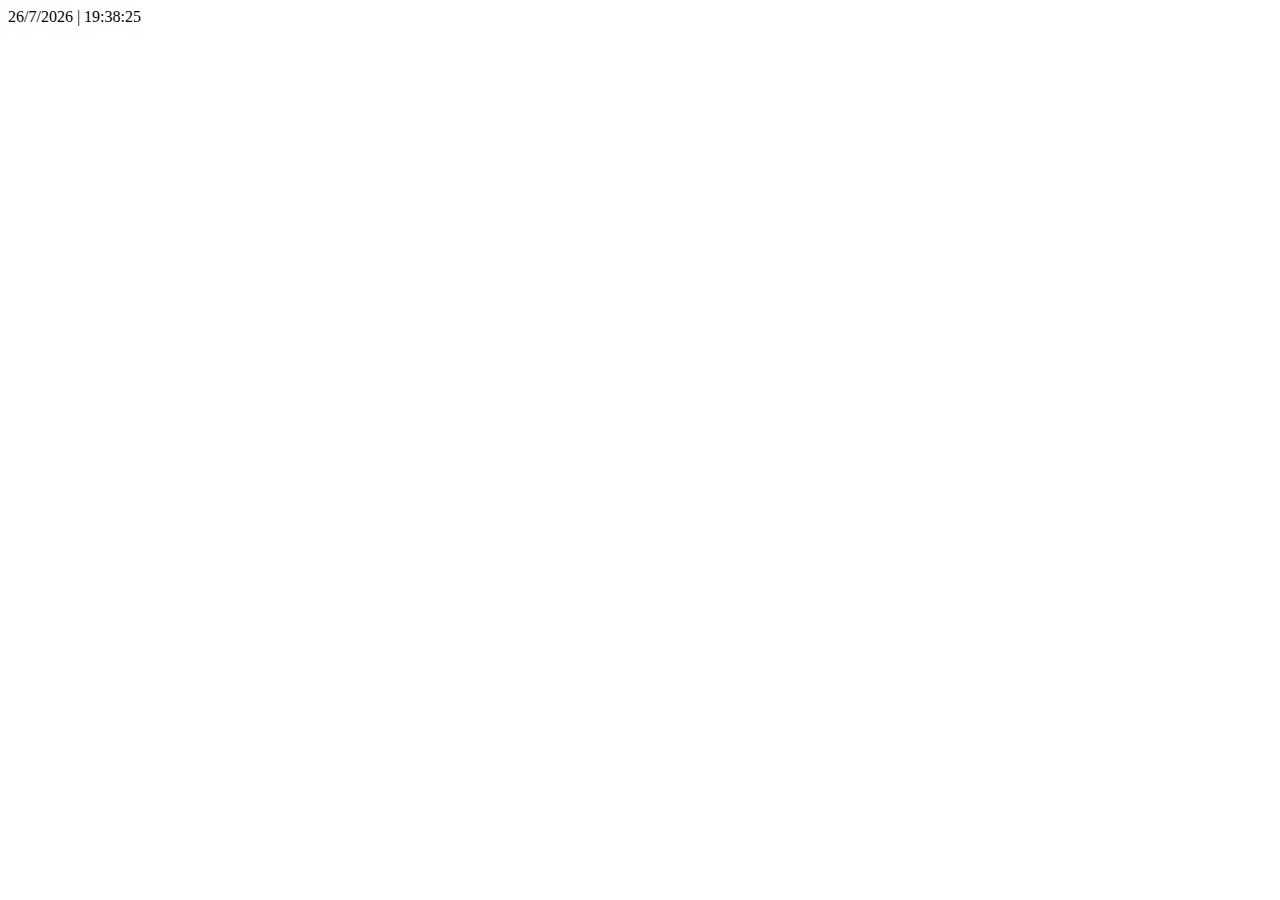
<file: index.html>
<!DOCTYPE HTML>
<html lang="pl">
<head>
	<meta charset="utf-8" />
	<title>Odliczanie czasu</title>
	
	<script type="text/javascript" src="timer.js"></script>
	
</head>
<body onload="odliczanie();">

	<div id="zegar"></div> 
	
</body>
</html>
</file>
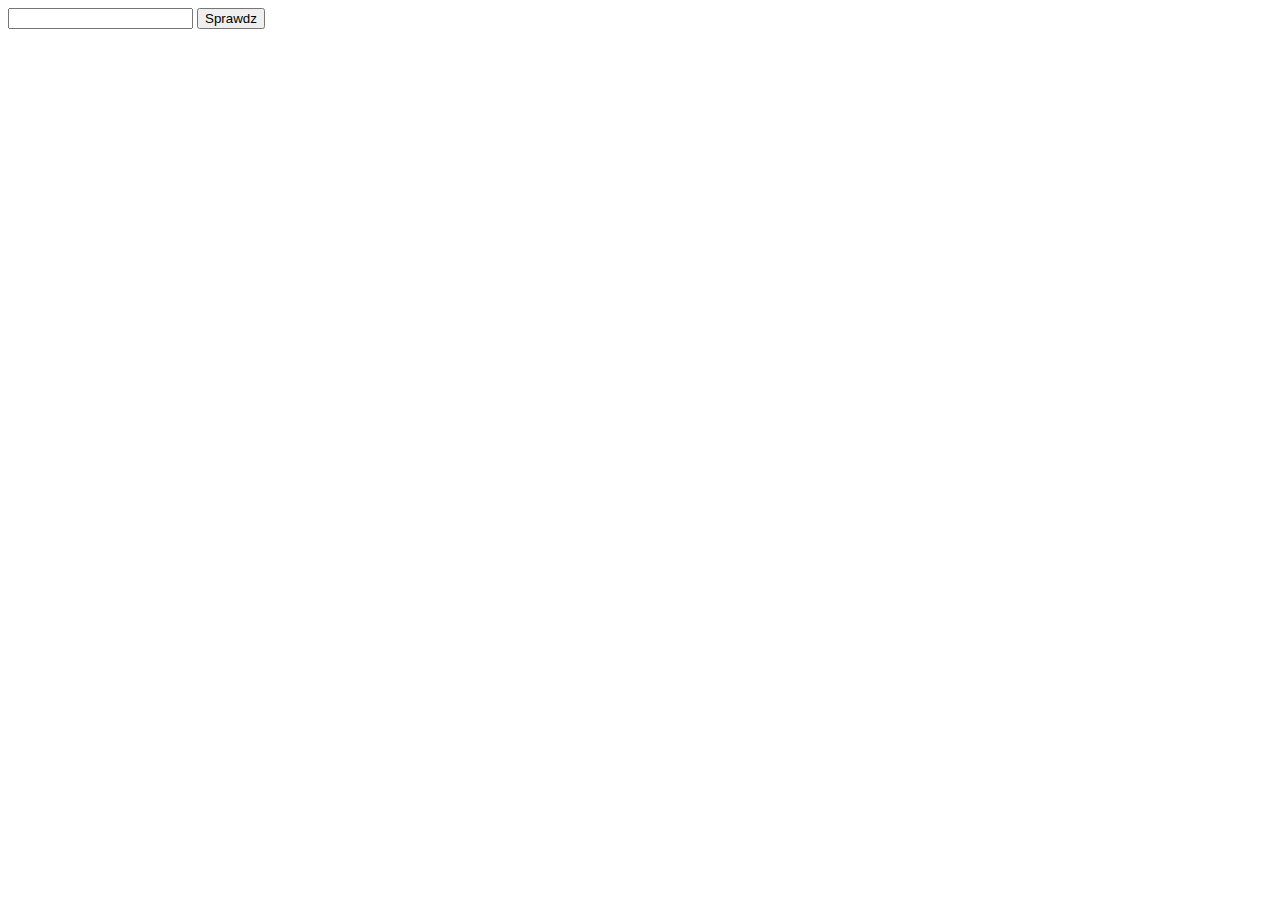
<file: index2.html>
<!DOCTYPE html>
<html lang="pl" >
<head> 
    <meta charset="utf-8"/>

    <script type="text/javascript">

        function sprawdz()
        {
            var liczba = document.getElementById("pole").value;
      

            if(liczba > 0) document.getElementById("wynik").innerHTML="dodatnie";
            else if(liczba<0) document.getElementById("wynik").innerHTML = "ujemne";
            else if(liczba==0) document.getElementById("wynik").innerHTML = "zero";
            else document.getElementById("wynik").innerHTML = "to nie jest liczba";

        }

    </script>
    <title> Odlicznie czasu</title> 
</head>

<body>

    <input type ="text" id="pole" />
    <input type="submit" value = "Sprawdz" onclick="sprawdz()" />


	
	<div id="wynik"></div>
    </div>
</body>

</html>
</file>
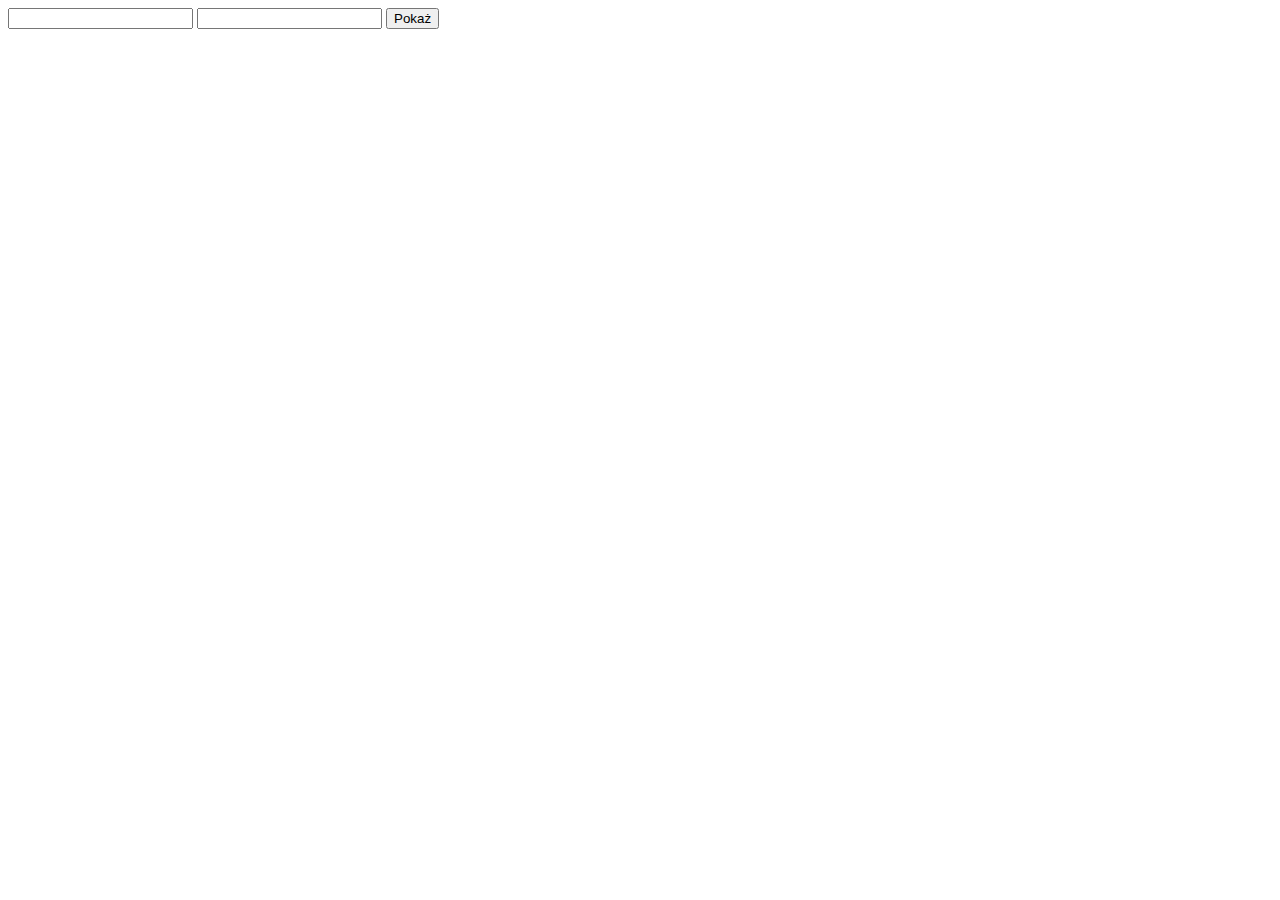
<file: index3.html>
<!DOCTYPE html>
<html lang="pl" >
<head> 
    <meta charset="utf-8"/>
    <title> Odlicznie czasu</title> 
    <script type="text/javascript">

        function wypisz()
        {
            var liczba1 = document.getElementById("pole1").value;
            var liczba2 = document.getElementById("pole2").value;
            var napis = "";


            for( i=liczba1; i<=liczba2; i++){
                napis = napis + i + " ";
            }
            document.getElementById("wynik").innerHTML = napis;
        }
    </script>
</head>

<body >
	<input type="text" id="pole1" />
		<input type="text" id="pole2" />
		<input type="submit" value="Pokaż" onclick="wypisz()"/>


    <div id="wynik"></div>
    </div>
</body>

</html>
</file>
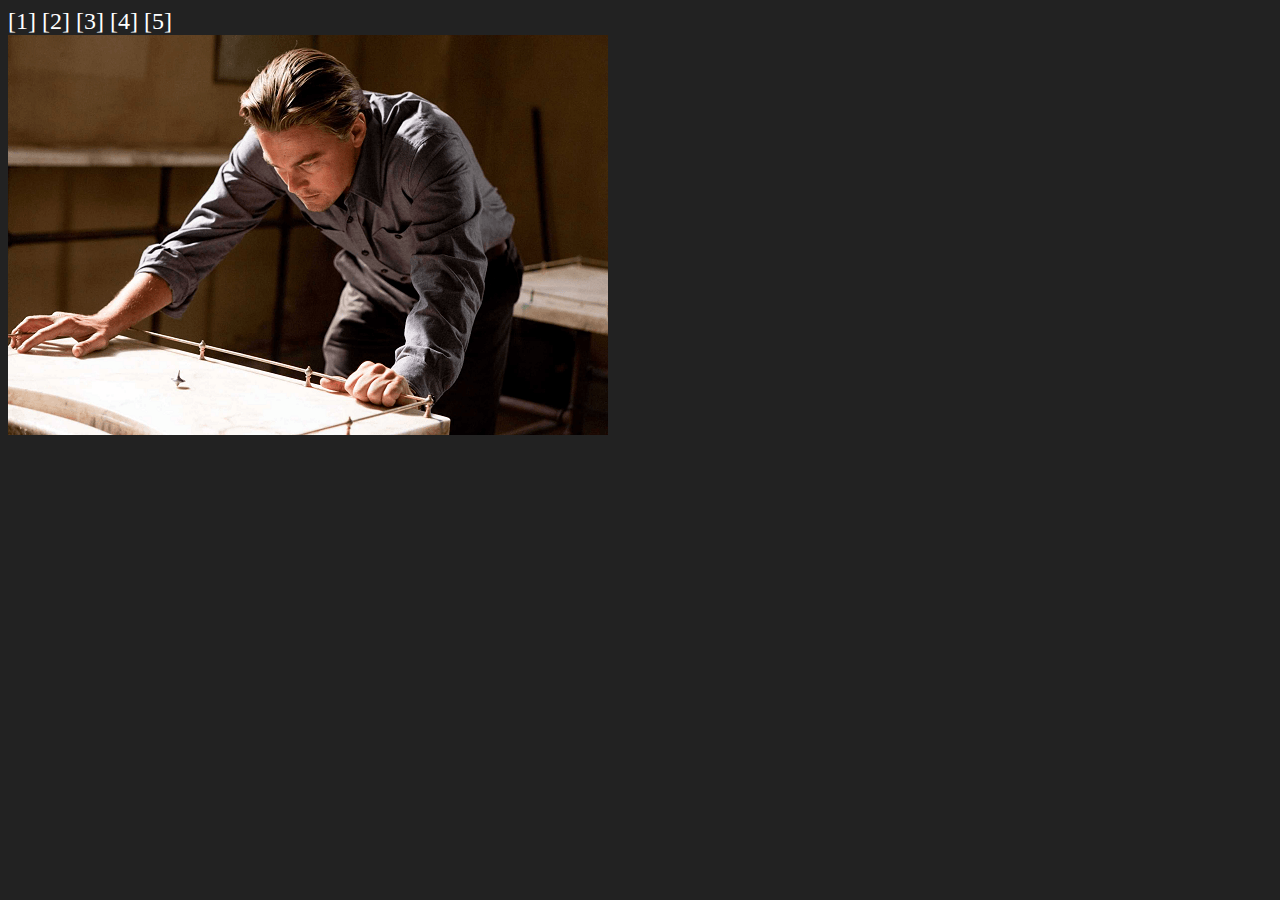
<file: index4.html>
<!DOCTYPE html>
<html lang="pl" >
<head> 
    <meta charset="utf-8"/>
    <style>
        body{
            background-color: #222222;
            font-size : 24px;
            color :white;
        }
    </style>
    <title> Odlicznie czasu</title> 
    <script src="https://code.jquery.com/jquery-3.1.1.min.js"></script>
    <script type="text/javascript">

        var numer = Math.floor(Math.random()*5) +1;

var timer1 = 0;
var timer2 = 0;
        function ustawslaj(nrslajdu)
        {
            clearTimeout(timer1);
				clearTimeout(timer2);
				numer = nrslajdu - 1;
				
				schowaj();
				setTimeout("zmienslajd()", 500);
        }
        function schowaj()
        {
            $("#slider").fadeOut(500);
        }

        function zmienslajd(){
                numer++;
                if(numer > 5) numer = 1;
                var plik = "<img src=\"slajdy/slajd" + numer + ".png\" />";
                document.getElementById("slider").innerHTML = plik;

                $("#slider").fadeIn(500);

               timer1 =  setTimeout("zmienslajd()", 5000);
			timer2 = setTimeout("schowaj()", 4500);
        }
    </script>
</head>

<body onload="zmienslajd()">
    <span onclick="ustawslaj(1)" style ="cursor:pointer;"> [1]</span>
    <span onclick="ustawslaj(2)" style ="cursor:pointer;"> [2]</span>
    <span onclick="ustawslaj(3)" style ="cursor:pointer;"> [3]</span>
    <span onclick="ustawslaj(4)" style ="cursor:pointer;"> [4]</span>
    <span onclick="ustawslaj(5)" style ="cursor:pointer;"> [5]</span>

    <div id ="slider">

    </div>
  
</body>

</html>
</file>
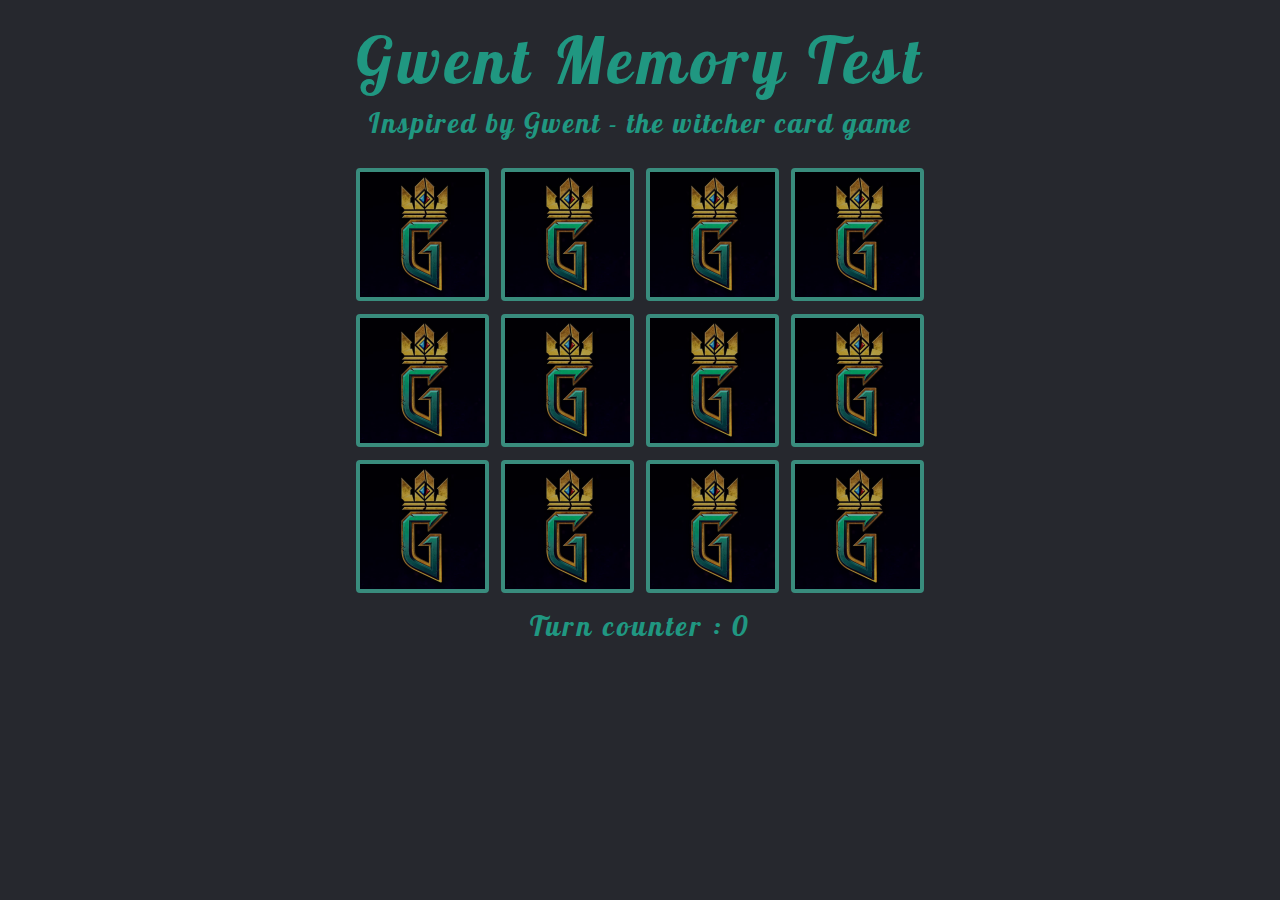
<file: JS5/gra.html>
<!DOCTYPE html>
<html lang="pl">
<head>

	<meta charset="utf-8">
	<title>Gwent Memory Test</title>
	<meta name="description" content="JS Memory Game inspired by Gwent">
	<meta name="keywords" content="javascript, jQuery, game, gwent, memory">
	<meta name="author" content="MZ">
	
	<meta http-equiv="X-Ua-Compatible" content="IE=edge,chrome=1">
	
	<link rel="stylesheet" href="main.css">

	<link href="https://fonts.googleapis.com/css?family=Lobster&amp;subset=latin-ext" rel="stylesheet">
	
	<!--[if lt IE 9]>
	<script src="//cdnjs.cloudflare.com/ajax/libs/html5shiv/3.7.3/html5shiv.min.js"></script>
	<![endif]-->

</head>

<body>

	<header>

		<h1> Gwent Memory Test </h1>
		<p> Inspired by <a  href="https://www.playgwent.com/pl" > Gwent - the witcher card game </a></p>


	</header>
	<main>

		<article>

			<div class="board">

				<div class="card" id="c0"> </div>
				<div class="card" id="c1"> </div>
				<div class="card" id="c2"> </div>
				<div class="card" id="c3"> </div>

				<div class="card" id="c4"> </div>
				<div class="card" id="c5"> </div>
				<div class="card" id="c6"> </div>
				<div class="card" id="c7"> </div>

				<div class="card" id="c8"> </div>
				<div class="card" id="c9"> </div>
				<div class="card" id="10"> </div>
				<div class="card" id="11"> </div>

				<div class="score"> Turn counter : 0 </div>
			</div>


		</article>
	</main>
	<script src="jquery-3.2.1.min.js"></script>
	<script src="memory.js"></script>
	
</body>
</html>
</file>
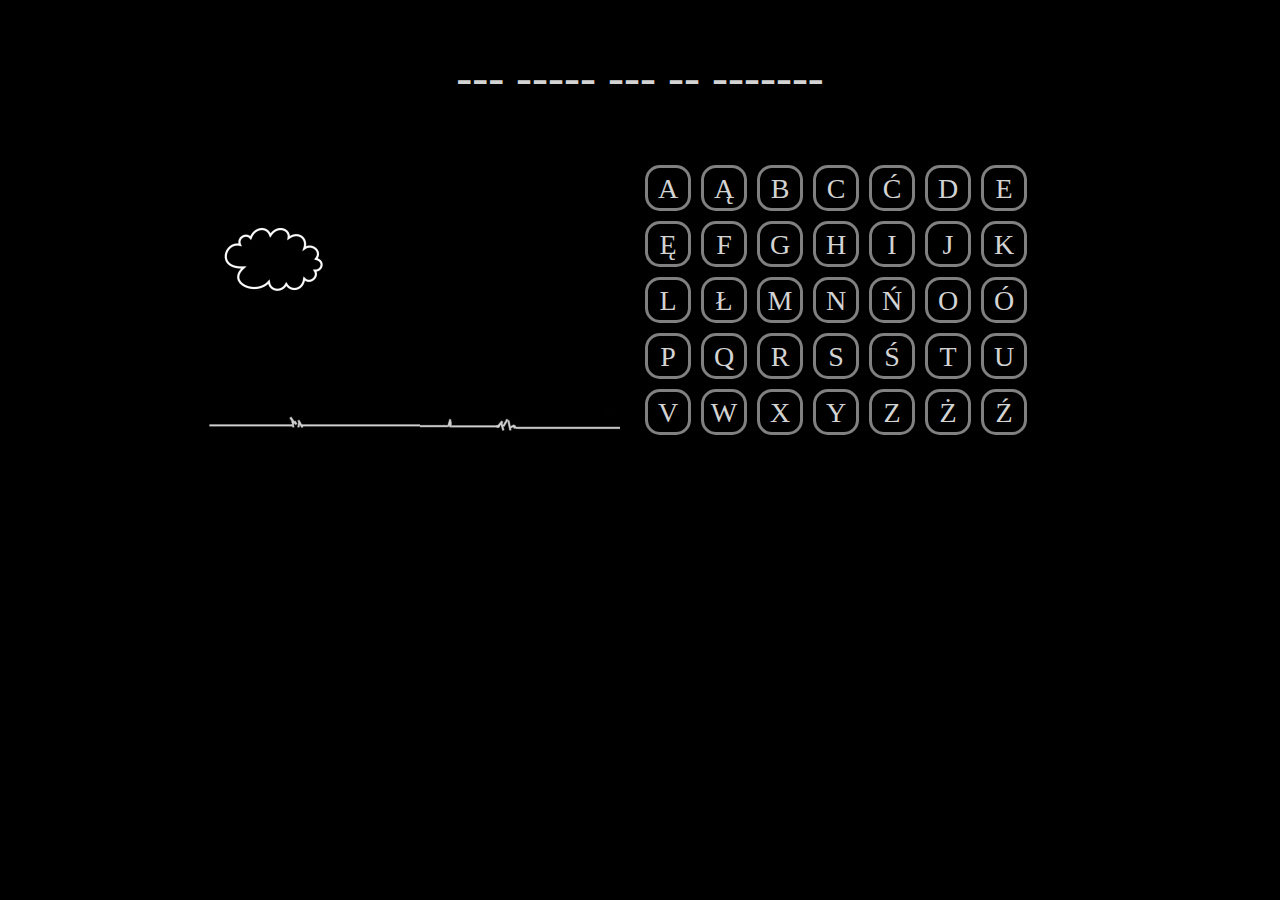
<file: JSwisielec/szubienica.html>
<!DOCTYPE HTML>
<html lang="pl">
<head>
	<meta charset="utf-8" />
	<title>szubienica</title>
    <link rel="stylesheet" href="style.css" type="text/css" />
	
	<script type="text/javascript" src="szubienica.js"></script>
	
</head>
<body >  
    <div id="pojemnik">
        <div id="plansza">

        </div>
        <div id="szubienica"> 
            <img src="img/s0.jpg" alt="nic">
        </div>
        <div id="alfabet"> 

        </div>
        <div style="clear:both"> </div>
    </div>
	
</body>
</html>
</file>
<file: JS5/main.css>
body
{
	margin: 0;
	background-color: #26282E;
	color: #209781;
    font-family: 'Lobster', sans-serif;
    font-size: 28px;
}

a:link    { color: #209781; text-decoration: none; }
a:visited { color: #209781; }
a:active  { color: #209781; }
a:hover   { color: #E9B64A; }

h1{
	font-size: 64px;
	font-weight: 400;
	text-align: center;
	letter-spacing: 5px;
	margin-top: 20px;
	margin-bottom: 0px;
}

p{
	text-align: center;
	margin-top: 5px;
	margin-bottom: 25px;
	letter-spacing: 2px;
}

.board
{
	width: 600px;
	margin-right:auto;
	margin-left: auto;
	text-align: center;
}

.card
{
	width : 125px;
	height: 125px;
	display: inline-block;
	margin: 3px;
	background-image: url("img/karta.png");
	border: 4px solid #51c8b2;
	border-radius: 4px;
	cursor: pointer;
	filter: brightness(70%);
	transition: all .3s ease-in-out;
}
.card:hover{
	border: 4px solid #e9b64a;
	filter: brightness(100%);
}
.score
{
	margin-top: 5px;
	letter-spacing: 3px;
}

.cardA
{
	width : 125px;
	height: 125px;
	display: inline-block;
	margin: 3px;
	background-image: url("img/karta.png");
	border: 4px solid #e9b64a;
	border-radius: 4px;
	cursor: default;
	filter: brightness(100%);
	transition: all .3s ease-in-out;
}
</file>
<file: JSwisielec/style.css>
body{
    background-color: #000000;
    color: lightgray;
    font-size: 28px;
}
#pojemnik{
    width: 900px;
    margin-left: auto;
    margin-right: auto;
}
#plansza
{
    width: 900px;
    margin-top: 50px;
    margin-bottom: 50px;
    text-align: center;
    font-size: 48px;
    min-height: 60px;
    text-transform: uppercase;
}
#szubienica{
float:left;
width: 450px;
text-align: center;
min-height: 280px;
}
#alfabet{
float:left;
width: 450px;
text-align: center;
min-height: 280px;
}

.litera
{
    width: 30px;
    height: 30px;
    text-align: center;
    padding: 5px;
    margin: 5px;
    border: 3px solid gray;
    float: left;
    cursor: pointer;
    border-radius: 15px;
}
.litera:hover{
    background-color: #222222;
    color: white;
    border : 3px solid white; 
}
</file>
